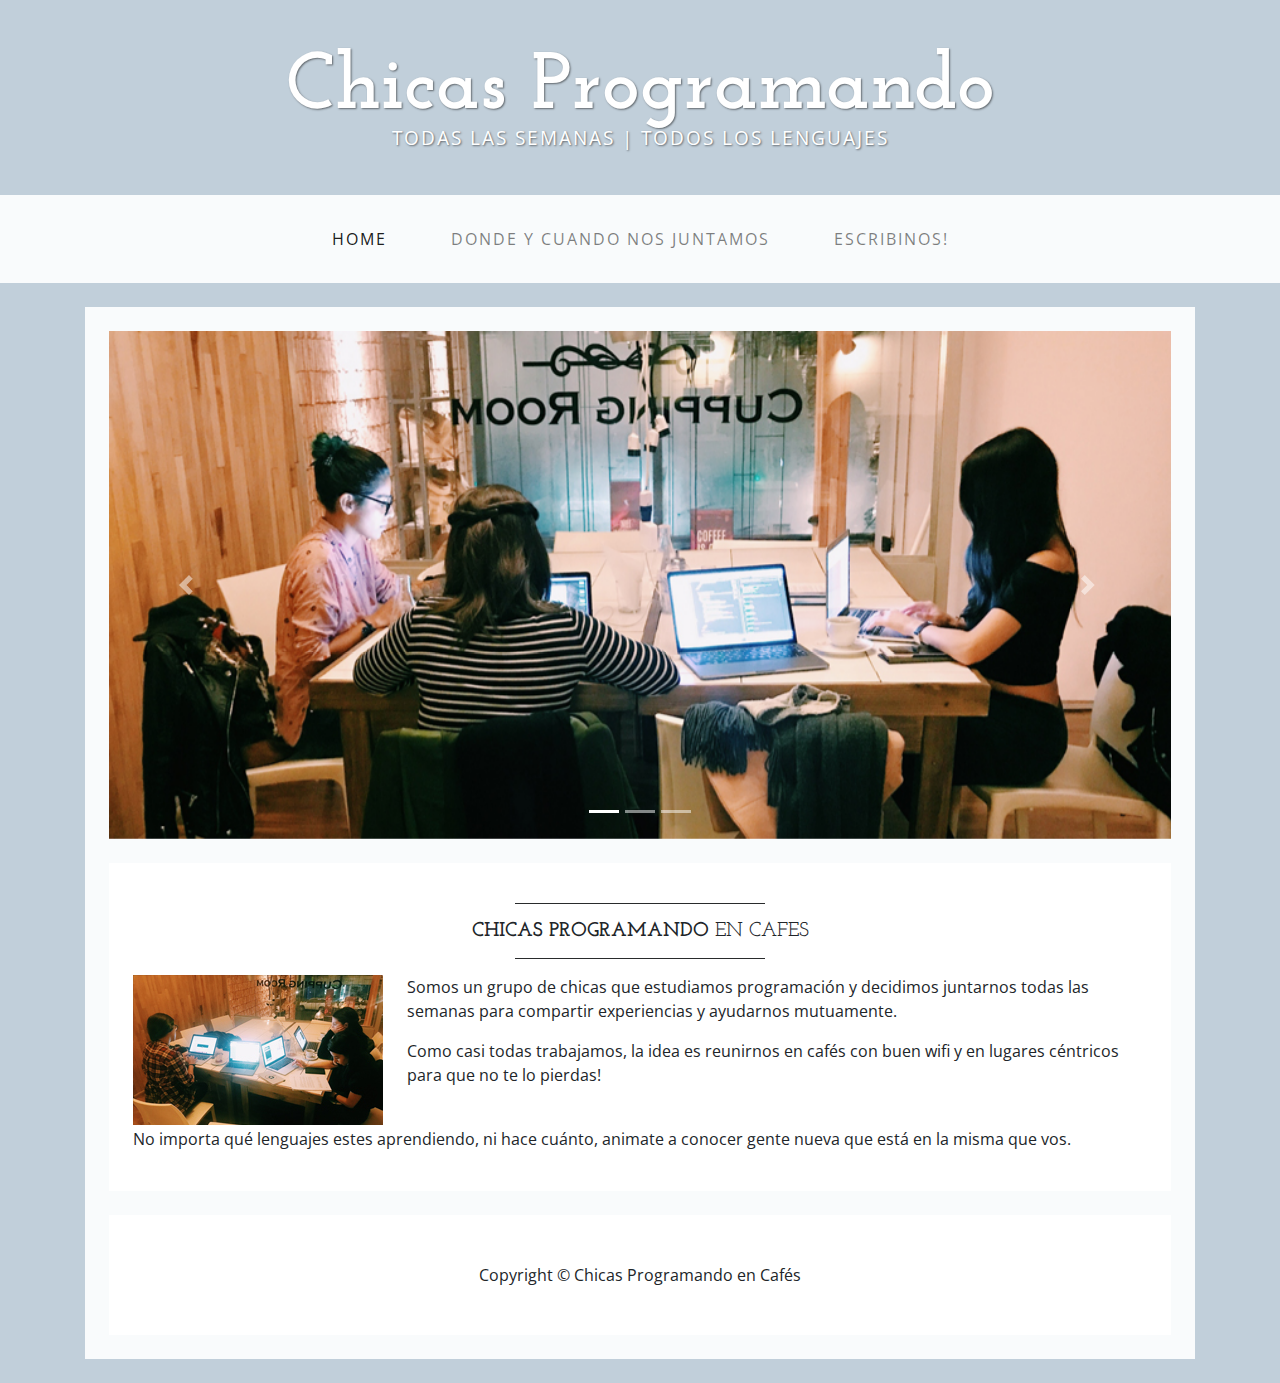
<file: index.html>
<!DOCTYPE html>
<html lang="en">

  <head>

    <meta charset="utf-8">
    <meta name="viewport" content="width=device-width, initial-scale=1, shrink-to-fit=no">
    <meta name="description" content="">
    <meta name="author" content="">

    <title>Chicas Programando en Cafes</title>

    <!-- Bootstrap core CSS -->
    <link href="vendor/bootstrap/css/bootstrap.min.css" rel="stylesheet">

    <!-- Custom fonts for this template -->
    <link href="https://fonts.googleapis.com/css?family=Open+Sans:300italic,400italic,600italic,700italic,800italic,400,300,600,700,800" rel="stylesheet" type="text/css">
    <link href="https://fonts.googleapis.com/css?family=Josefin+Slab:100,300,400,600,700,100italic,300italic,400italic,600italic,700italic" rel="stylesheet" type="text/css">

    <!-- Custom styles for this template -->
    <link href="css/business-casual.css" rel="stylesheet">

  </head>

  <body>

    <div class="tagline-upper text-center text-heading text-shadow text-white mt-5 d-none d-lg-block">Chicas Programando</div>
    <div class="tagline-lower text-center text-expanded text-shadow text-uppercase text-white mb-5 d-none d-lg-block">Todas las semanas | Todos los Lenguajes</div>

    <!-- Navigation -->
    <nav class="navbar navbar-expand-lg navbar-light bg-faded py-lg-4">
      <div class="container">
        <a class="navbar-brand text-uppercase text-expanded font-weight-bold d-lg-none" href="#"></a>
        <button class="navbar-toggler" type="button" data-toggle="collapse" data-target="#navbarResponsive" aria-controls="navbarResponsive" aria-expanded="false" aria-label="Toggle navigation">
          <span class="navbar-toggler-icon"></span>
        </button>
        <div class="collapse navbar-collapse" id="navbarResponsive">
          <ul class="navbar-nav mx-auto">
            <li class="nav-item active px-lg-4">
              <a class="nav-link text-uppercase text-expanded" href="index.html">Home
                <span class="sr-only">(current)</span>
              </a>
            </li>
            <li class="nav-item px-lg-4">
              <a class="nav-link text-uppercase text-expanded" href="about.html">Donde y Cuando nos juntamos</a>
            </li>
            
            <li class="nav-item px-lg-4">
              <a class="nav-link text-uppercase text-expanded" href="contact.html">Escribinos!</a>
            </li>
          </ul>
        </div>
      </div>
    </nav>

    <div class="container">

      <div class="bg-faded p-4 my-4">
        <!-- Image Carousel -->
        <div id="carouselExampleIndicators" class="carousel slide" data-ride="carousel">
          <ol class="carousel-indicators">
            <li data-target="#carouselExampleIndicators" data-slide-to="0" class="active"></li>
            <li data-target="#carouselExampleIndicators" data-slide-to="1"></li>
            <li data-target="#carouselExampleIndicators" data-slide-to="2"></li>
          </ol>
          <div class="carousel-inner" role="listbox">
            <div class="carousel-item active">
              <img class="d-block img-fluid w-100" src="img/slide-1.jpg" alt="">
              <div class="carousel-caption d-none d-md-block">
                <h3 class="text-shadow"></h3>
                <p class="text-shadow"></p>
              </div>
            </div>
            <div class="carousel-item">
              <img class="d-block img-fluid w-100" src="img/slide-2.jpg" alt="">
              <div class="carousel-caption d-none d-md-block">
                <h3 class="text-shadow"></h3>
                <p class="text-shadow"></p>
              </div>
            </div>
            <div class="carousel-item">
              <img class="d-block img-fluid w-100" src="img/slide-3.jpg" alt="">
              <div class="carousel-caption d-none d-md-block">
                <h3 class="text-shadow"></h3>
                <p class="text-shadow"></p>
              </div>
            </div>
          </div>
          <a class="carousel-control-prev" href="#carouselExampleIndicators" role="button" data-slide="prev">
            <span class="carousel-control-prev-icon" aria-hidden="true"></span>
            <span class="sr-only">Previous</span>
          </a>
          <a class="carousel-control-next" href="#carouselExampleIndicators" role="button" data-slide="next">
            <span class="carousel-control-next-icon" aria-hidden="true"></span>
            <span class="sr-only">Next</span>
          </a>
        </div>
  

      <div class="bg-faded p-4 my-4">
        <hr class="divider">
        <h2 class="text-center text-lg text-uppercase my-0"> <strong>Chicas Programando</strong> en Cafes
         
        </h2>
        <hr class="divider">
        <img class="img-fluid float-left mr-4 d-none d-lg-block" src="img/intro-pic.jpg" alt="">
        <p>Somos un grupo de chicas que estudiamos programación y decidimos juntarnos todas las semanas para compartir experiencias y ayudarnos mutuamente. </p>
        <p>Como casi todas trabajamos, la idea es reunirnos en cafés con buen wifi y en lugares céntricos para que no te lo pierdas!
        </p>
        <br><p>No importa qué lenguajes estes aprendiendo, ni hace cuánto, animate a conocer gente nueva que está en la misma que vos.</p>
        
      </div>

    <footer class="bg-faded text-center py-5">
      <div class="container">
        <p class="m-0">Copyright &copy; Chicas Programando en Cafés</p>
      </div>
    </footer>

    <!-- Bootstrap core JavaScript -->
    <script src="vendor/jquery/jquery.min.js"></script>
    <script src="vendor/popper/popper.min.js"></script>
    <script src="vendor/bootstrap/js/bootstrap.min.js"></script>

  </body>

</html>
</file>
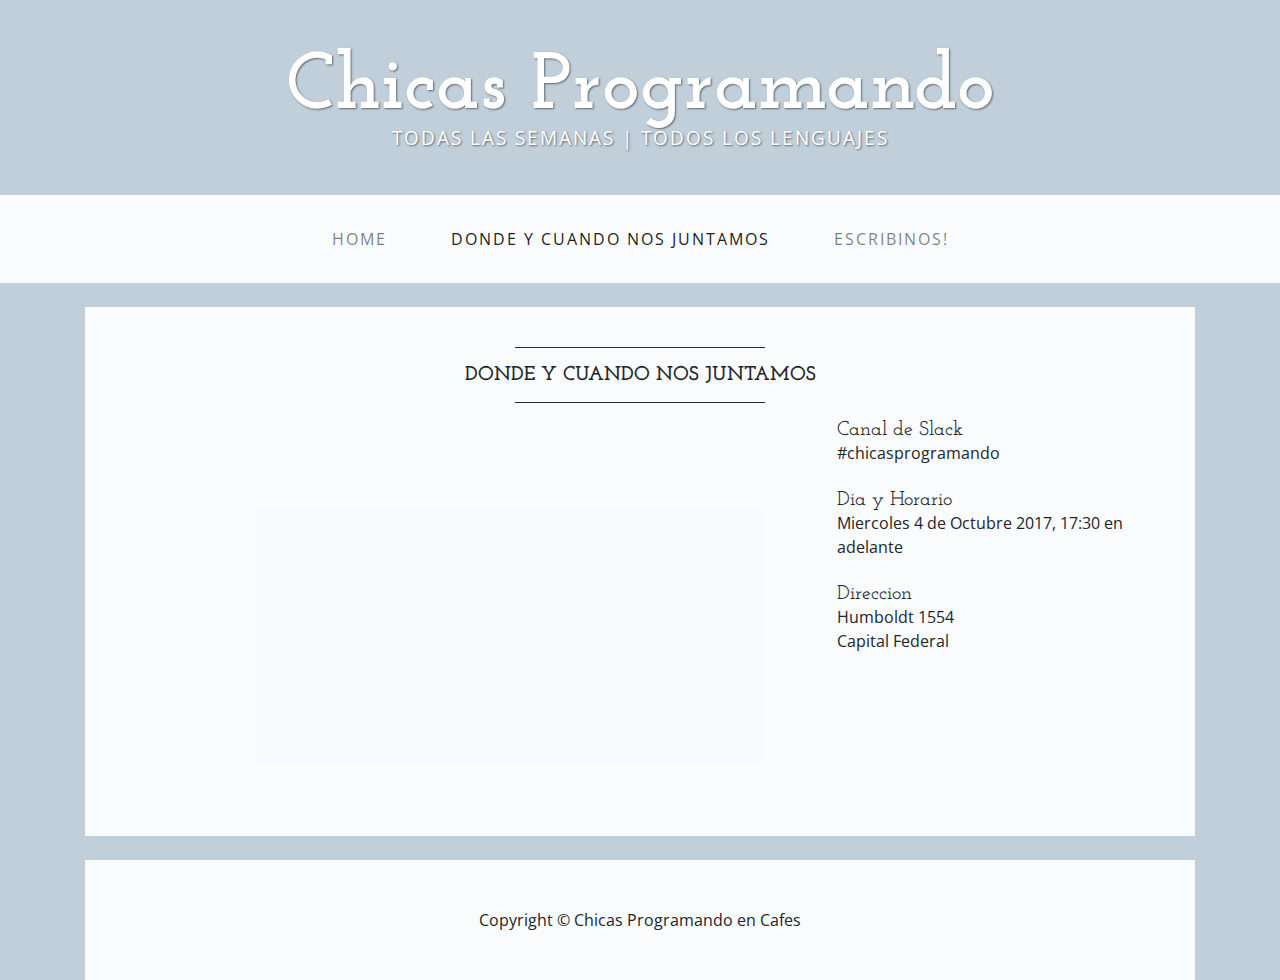
<file: about.html>
<!DOCTYPE html>
<html lang="en">

  <head>

    <meta charset="utf-8">
    <meta name="viewport" content="width=device-width, initial-scale=1, shrink-to-fit=no">
    <meta name="description" content="">
    <meta name="author" content="">

    <title>Chicas Programando en Cafes</title>

    <!-- Bootstrap core CSS -->
    <link href="vendor/bootstrap/css/bootstrap.min.css" rel="stylesheet">

    <!-- Custom fonts for this template -->
    <link href="https://fonts.googleapis.com/css?family=Open+Sans:300italic,400italic,600italic,700italic,800italic,400,300,600,700,800" rel="stylesheet" type="text/css">
    <link href="https://fonts.googleapis.com/css?family=Josefin+Slab:100,300,400,600,700,100italic,300italic,400italic,600italic,700italic" rel="stylesheet" type="text/css">

    <!-- Custom styles for this template -->
    <link href="css/business-casual.css" rel="stylesheet">

  </head>

  <body>

    <div class="tagline-upper text-center text-heading text-shadow text-white mt-5 d-none d-lg-block">Chicas Programando</div>
    <div class="tagline-lower text-center text-expanded text-shadow text-uppercase text-white mb-5 d-none d-lg-block">Todas las semanas | Todos los Lenguajes</div>

    <!-- Navigation -->
    <nav class="navbar navbar-expand-lg navbar-light bg-faded py-lg-4">
      <div class="container">
        <a class="navbar-brand text-uppercase text-expanded font-weight-bold d-lg-none" href="#"></a>
        <button class="navbar-toggler" type="button" data-toggle="collapse" data-target="#navbarResponsive" aria-controls="navbarResponsive" aria-expanded="false" aria-label="Toggle navigation">
          <span class="navbar-toggler-icon"></span>
        </button>
        <div class="collapse navbar-collapse" id="navbarResponsive">
          <ul class="navbar-nav mx-auto">
            <li class="nav-item px-lg-4">
              <a class="nav-link text-uppercase text-expanded" href="index.html">Home
                <span class="sr-only">(current)</span>
              </a>
            </li>
            <li class="nav-item active px-lg-4">
              <a class="nav-link text-uppercase text-expanded" href="about.html">Donde y Cuando nos juntamos</a>
            </li>
            <li class="nav-item px-lg-4">
              <a class="nav-link text-uppercase text-expanded" href="contact.html">Escribinos!</a>
            </li>
          </ul>
        </div>
      </div>
    </nav>

    
    <div class="container">

      <div class="bg-faded p-4 my-4">
        <hr class="divider">
        <h2 class="text-center text-lg text-uppercase my-0">
          <strong>Donde y Cuando Nos Juntamos</strong>
        </h2>
        <hr class="divider">
        <div class="row">
          <div class="col-lg-8">
            <div class="embed-responsive embed-responsive-16by9 map-container mb-4 mb-lg-0">
              <iframe src="https://www.google.com/maps/embed?pb=!1m14!1m8!1m3!1d13138.872216674312!2d-58.436794!3d-34.586!3m2!1i1024!2i768!4f13.1!3m3!1m2!1s0x0%3A0x8ce623d9660c39ec!2zTEFCIENhZsOp!5e0!3m2!1sen!2sar!4v1506462270536" width="600" height="450" frameborder="0" style="border:0" allowfullscreen></iframe>
            </div>
          </div>
          <div class="col-lg-4">
            <h5 class="mb-0">Canal de Slack</h5>
            <div class="mb-4">#chicasprogramando</div>
            <h5 class="mb-0">Dia y Horario</h5>
            <div class="mb-4"> Miercoles 4 de Octubre 2017, 17:30 en adelante
            </div>
            <h5 class="mb-0">Direccion</h5>
            <div class="mb-4">
                Humboldt 1554<br>
              Capital Federal
            </div>
          </div>
        </div>
      </div>

     <!-- /.container -->

    <footer class="bg-faded text-center py-5">
      <div class="container">
        <p class="m-0">Copyright &copy; Chicas Programando en Cafes</p>
      </div>
    </footer>

    <!-- Bootstrap core JavaScript -->
    <script src="vendor/jquery/jquery.min.js"></script>
    <script src="vendor/popper/popper.min.js"></script>
    <script src="vendor/bootstrap/js/bootstrap.min.js"></script>

  </body>

</html>
</file>
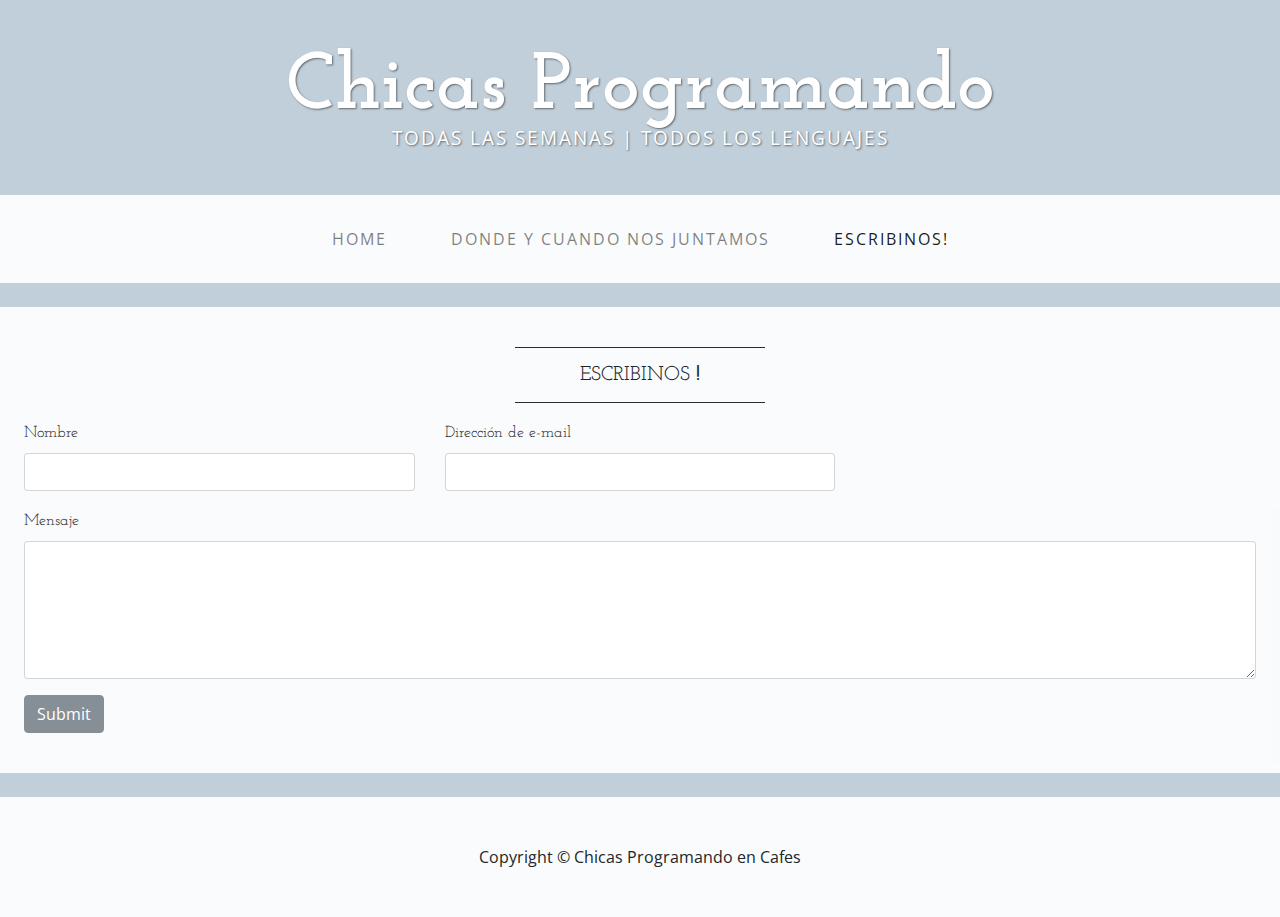
<file: contact.html>
<!DOCTYPE html>
<html lang="en">

  <head>

    <meta charset="utf-8">
    <meta name="viewport" content="width=device-width, initial-scale=1, shrink-to-fit=no">
    <meta name="description" content="">
    <meta name="author" content="">

    <title>Chicas Programando en Cafes</title>

    <!-- Bootstrap core CSS -->
    <link href="vendor/bootstrap/css/bootstrap.min.css" rel="stylesheet">

    <!-- Custom fonts for this template -->
    <link href="https://fonts.googleapis.com/css?family=Open+Sans:300italic,400italic,600italic,700italic,800italic,400,300,600,700,800" rel="stylesheet" type="text/css">
    <link href="https://fonts.googleapis.com/css?family=Josefin+Slab:100,300,400,600,700,100italic,300italic,400italic,600italic,700italic" rel="stylesheet" type="text/css">

    <!-- Custom styles for this template -->
    <link href="css/business-casual.css" rel="stylesheet">

  </head>

  <body>

    <!-- Navigation -->
    
    <div class="tagline-upper text-center text-heading text-shadow text-white mt-5 d-none d-lg-block">Chicas Programando</div>
    <div class="tagline-lower text-center text-expanded text-shadow text-uppercase text-white mb-5 d-none d-lg-block">Todas las semanas | Todos los Lenguajes</div>

    <!-- Navigation -->
    <nav class="navbar navbar-expand-lg navbar-light bg-faded py-lg-4">
      <div class="container">
        <a class="navbar-brand text-uppercase text-expanded font-weight-bold d-lg-none" href="#"></a>
        <button class="navbar-toggler" type="button" data-toggle="collapse" data-target="#navbarResponsive" aria-controls="navbarResponsive" aria-expanded="false" aria-label="Toggle navigation">
          <span class="navbar-toggler-icon"></span>
        </button>
        <div class="collapse navbar-collapse" id="navbarResponsive">
          <ul class="navbar-nav mx-auto">
            <li class="nav-item px-lg-4">
              <a class="nav-link text-uppercase text-expanded" href="index.html">Home
                <span class="sr-only">(current)</span>
              </a>
            </li>
            <li class="nav-item px-lg-4">
              <a class="nav-link text-uppercase text-expanded" href="about.html">Donde y Cuando nos juntamos</a>
            </li>
            <li class="nav-item active px-lg-4">
              <a class="nav-link text-uppercase text-expanded" href="contact.html">Escribinos!</a>
            </li>
          </ul>
        </div>
      </div>
    </nav>

    
      <div class="bg-faded p-4 my-4">
        <hr class="divider">
        <h2 class="text-center text-lg text-uppercase my-0">Escribinos
          <strong>!</strong>
        </h2>
        <hr class="divider">
        <form>
          <div class="row">
            <div class="form-group col-lg-4">
              <label class="text-heading">Nombre</label>
              <input type="text" class="form-control">
            </div>
            <div class="form-group col-lg-4">
              <label class="text-heading">Dirección de e-mail</label>
              <input type="email" class="form-control">
            </div>
            <div class="clearfix"></div>
            <div class="form-group col-lg-12">
              <label class="text-heading">Mensaje</label>
              <textarea class="form-control" rows="6"></textarea>
            </div>
            <div class="form-group col-lg-12">
              <button type="submit" class="btn btn-secondary">Submit</button>
            </div>
          </div>
        </form>
      </div>

    </div>
    <!-- /.container -->

    <footer class="bg-faded text-center py-5">
      <div class="container">
        <p class="m-0">Copyright &copy; Chicas Programando en Cafes</p>
      </div>
    </footer>

    <!-- Bootstrap core JavaScript -->
    <script src="vendor/jquery/jquery.min.js"></script>
    <script src="vendor/popper/popper.min.js"></script>
    <script src="vendor/bootstrap/js/bootstrap.min.js"></script>

    <!-- Zoom when clicked function for Google Map -->
    <script>
      $('.map-container').click(function () {
        $(this).find('iframe').addClass('clicked')
      }).mouseleave(function () {
        $(this).find('iframe').removeClass('clicked')
      });
    </script>

  </body>

</html>
</file>
<file: css/business-casual.css>
/*!
 * Start Bootstrap - Business Casual (http://startbootstrap.com/template-overviews/business-casual)
 * Copyright 2013-2017 Start Bootstrap
 * Licensed under MIT (https://github.com/BlackrockDigital/startbootstrap-business-casual/blob/master/LICENSE)
 */

body {
  font-family: "Open Sans", Helvetica, Arial, sans-serif;
  background: #C1CFDA;
  -webkit-background-size: cover;
  -moz-background-size: cover;
  background-size: cover;
  -o-background-size: cover;
}

h1, h2, h3, h4, h5, h6, .text-heading {
  font-family: "Josefin Slab", "Helvetica Neue", Helvetica, Arial, sans-serif;
}

h1 {
  font-size: 4rem;
}

.tagline-upper {
  font-size: 5rem;
  font-weight: 700;
  line-height: 1;
}

.tagline-lower {
  font-size: 1.2rem;
  line-height: 1;
}

.text-expanded {
  letter-spacing: 2px;
}

.text-shadow {
  text-shadow: 1px 1px 2px rgba(0, 0, 0, 0.5);
}

.text-lg {
  font-size: 1.25rem;
}

.bg-faded {
  background-color: rgba(255, 255, 255, 0.9);
}

.bg-overlay {
  background-color: rgba(0, 0, 0, 0.7);
}

hr.divider {
  border-color: #292b2c;
  max-width: 250px;
}

.map-container iframe {
  pointer-events: none;
}

.map-container iframe.clicked {
  pointer-events: auto;
}
</file>
